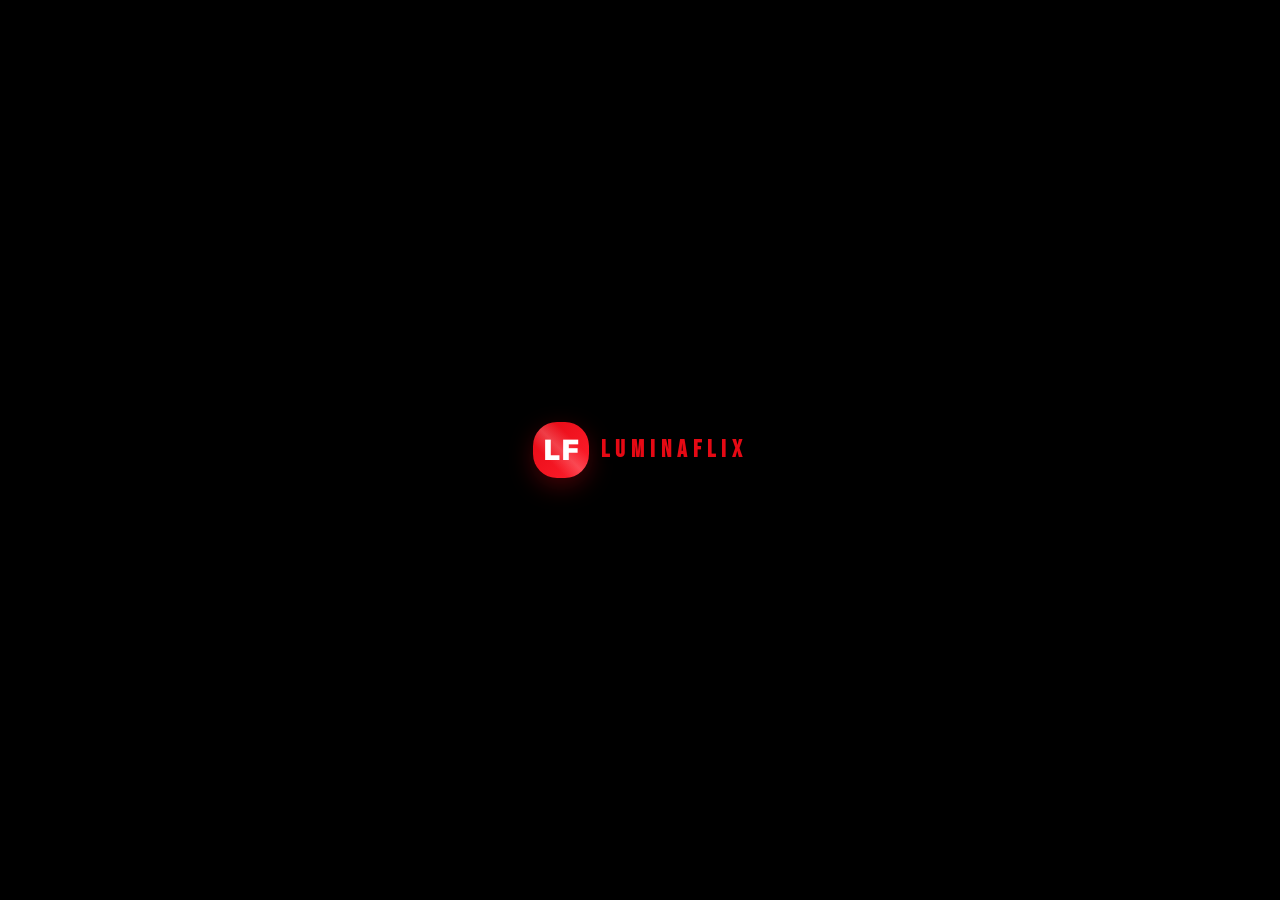
<file: index.html>
<!DOCTYPE html>
<html lang="pt-BR">

<head>
    <meta charset="UTF-8" />
    <meta name="viewport" content="width=device-width, initial-scale=1.0" />
    <meta name="description"
        content="LuminaFlix – Uma plataforma de streaming premium com layout cinematográfico, rankings, favoritos, perfis e planos de membros exclusivos." />
    <meta name="theme-color" content="#0a0a0a" />
    <meta name="color-scheme" content="dark" />

    <!-- Open Graph Tags -->
    <meta property="og:type" content="website" />
    <meta property="og:title" content="LuminaFlix – Streaming Experience Premium" />
    <meta property="og:description"
        content="Plataforma de streaming com layout cinematográfico, rankings, favoritos e membros club." />
    <meta property="og:locale" content="pt_BR" />

    <!-- Twitter Card Tags -->
    <meta name="twitter:card" content="summary_large_image" />
    <meta name="twitter:title" content="LuminaFlix – Streaming Experience" />
    <meta name="twitter:description" content="Experiência de streaming premium com interface cinematográfica." />

    <title>LuminaFlix – Streaming Experience Premium</title>
    <link rel="canonical" href="https://luminaflix.com" />
    <link rel="icon" type="image/svg+xml"
        href="data:image/svg+xml,<svg xmlns='http://www.w3.org/2000/svg' viewBox='0 0 24 24'><rect fill='%23e50914' width='24' height='24' rx='4'/><text x='50%' y='50%' text-anchor='middle' dy='.3em' fill='white' font-size='14' font-weight='bold'>LF</text></svg>" />

    <link rel="preconnect" href="https://fonts.googleapis.com" />
    <link rel="preconnect" href="https://fonts.gstatic.com" crossorigin />
    <link href="https://fonts.googleapis.com/css2?family=Inter:wght@400;600;700;900&family=Bebas+Neue&display=swap"
        rel="stylesheet" />

    <link rel="stylesheet" href="./css/reset.css" />
    <link rel="stylesheet" href="./css/variables.css" />
    <link rel="stylesheet" href="./css/splash.css" />
    <link rel="stylesheet" href="./css/header.css" />
    <link rel="stylesheet" href="./css/hero.css" />
    <link rel="stylesheet" href="./css/cards.css" />
    <link rel="stylesheet" href="./css/sections.css" />
    <link rel="stylesheet" href="./css/styles.css" />
    <link rel="stylesheet" href="./css/responsive.css" />
</head>

<body>

    <!-- Skip to main content link (accessibility) -->
    <a href="#main-sections" class="skip-to-main">Pular para conteúdo principal</a>

    <!-- ============================================================
       SPLASH SCREEN
  ============================================================ -->
    <div id="splash-screen" role="status" aria-label="Carregando LuminaFlix">
        <div class="splash__radial"></div>
        <div class="splash__content">
            <p class="splash__tagline">Front-End Immersion Experience</p>
            <h1 class="splash__brand">
                <span id="splash-brand-text"></span><span class="splash__cursor" id="splash-cursor">|</span>
            </h1>
            <p class="splash__subtitle">Carregando universo de entretenimento...</p>
        </div>
    </div>

    <!-- ============================================================
       MAIN APP
  ============================================================ -->
    <div id="app">

        <!-- HEADER -->
        <header class="site-header" role="banner">
            <div class="site-header__inner">

                <a href="#home" class="site-logo" aria-label="LuminaFlix – Início">
                    <div class="site-logo__mark" aria-hidden="true">LF</div>
                    <div class="site-logo__text">
                        <p class="site-logo__title">LUMINAFLIX</p>
                        <p class="site-logo__sub">Streaming Experience</p>
                    </div>
                </a>

                <nav class="site-nav" aria-label="Navegação principal">
                    <a href="#home">Início</a>
                    <a href="#users">Usuários</a>
                    <a href="#categories">Categorias</a>
                    <a href="#favorites">Favoritos</a>
                    <a href="#ranking">Top 10</a>
                    <a href="progress.html">Continuar</a>

                    <a href="#members" class="nav-link-members">
                        <span>Club</span>
                        <svg xmlns="http://www.w3.org/2000/svg" viewBox="0 0 24 24" fill="none" stroke="currentColor"
                            stroke-width="2" stroke-linecap="round" stroke-linejoin="round" width="16" height="16"
                            aria-hidden="true">
                            <path d="M21 15a2 2 0 0 1-2 2H7l-4 4V5a2 2 0 0 1 2-2h14a2 2 0 0 1 2 2z" />
                        </svg>
                    </a>
                </nav>

                <div class="site-header__actions">
                    <div class="search-wrapper" role="search">
                        <svg class="search-icon" xmlns="http://www.w3.org/2000/svg" viewBox="0 0 24 24" fill="none"
                            stroke="currentColor" stroke-width="2" stroke-linecap="round" stroke-linejoin="round"
                            aria-hidden="true">
                            <circle cx="11" cy="11" r="8" />
                            <line x1="21" y1="21" x2="16.65" y2="16.65" />
                        </svg>

                        <input id="search-input" class="search-input" type="search"
                            placeholder="Buscar filmes, séries ou gêneros" aria-label="Buscar conteúdo"
                            autocomplete="off" />
                    </div>

                    <button class="icon-btn" aria-label="Notificações" title="Notificações">
                        <svg xmlns="http://www.w3.org/2000/svg" viewBox="0 0 24 24" fill="none" stroke="currentColor"
                            stroke-width="2" stroke-linecap="round" stroke-linejoin="round" aria-hidden="true">
                            <path d="M18 8A6 6 0 006 8c0 7-3 9-3 9h18s-3-2-3-9" />
                            <path d="M13.73 21a2 2 0 01-3.46 0" />
                        </svg>
                    </button>

                    <button class="icon-btn" id="profile-btn" aria-label="Perfil do usuário" title="Seu perfil">
                        <svg xmlns="http://www.w3.org/2000/svg" viewBox="0 0 24 24" fill="none" stroke="currentColor"
                            stroke-width="2" stroke-linecap="round" stroke-linejoin="round" aria-hidden="true">
                            <path d="M20 21v-2a4 4 0 00-4-4H8a4 4 0 00-4 4v2" />
                            <circle cx="12" cy="7" r="4" />
                        </svg>
                    </button>

                    <button class="icon-btn" id="settings-toggle" aria-label="Abrir configurações"
                        title="Configurações">
                        <svg xmlns="http://www.w3.org/2000/svg" viewBox="0 0 24 24" fill="none" stroke="currentColor"
                            stroke-width="2" stroke-linecap="round" stroke-linejoin="round" aria-hidden="true">
                            <circle cx="12" cy="12" r="3"></circle>
                            <path d="M12 2v2"></path>
                            <path d="M12 20v2"></path>
                            <path d="M4.93 4.93l1.41 1.41"></path>
                            <path d="M17.66 17.66l1.41 1.41"></path>
                            <path d="M2 12h2"></path>
                            <path d="M20 12h2"></path>
                            <path d="M4.93 19.07l1.41-1.41"></path>
                            <path d="M17.66 6.34l1.41-1.41"></path>
                        </svg>
                    </button>

                    <button class="icon-btn" id="logout-btn" onclick="logout()" aria-label="Sair" title="Sair da conta">
                        <svg xmlns="http://www.w3.org/2000/svg" viewBox="0 0 24 24" fill="none" stroke="currentColor"
                            stroke-width="2" stroke-linecap="round" stroke-linejoin="round" aria-hidden="true">
                            <path d="M9 21H5a2 2 0 01-2-2V5a2 2 0 012-2h4" />
                            <polyline points="16,17 21,12 16,7" />
                            <line x1="21" y1="12" x2="9" y2="12" />
                        </svg>
                    </button>

                    <button class="hamburger-btn" id="hamburger-btn" aria-label="Abrir menu" aria-expanded="false"
                        aria-controls="mobile-menu">
                        <span></span><span></span><span></span>
                    </button>
                </div>

            </div>
        </header>

        <!-- MOBILE MENU -->
        <nav class="mobile-menu" id="mobile-menu" aria-label="Menu mobile">
            <a href="#home">Início</a>
            <a href="#users">Usuários</a>
            <a href="#categories">Categorias</a>
            <a href="#favorites">Favoritos</a>
            <a href="#ranking">Top 10</a>
            <a href="#members" class="mobile-menu-members">
                <span>Club</span>
                <svg xmlns="http://www.w3.org/2000/svg" viewBox="0 0 24 24" fill="none" stroke="currentColor"
                    stroke-width="2" stroke-linecap="round" stroke-linejoin="round" width="16" height="16"
                    aria-hidden="true">
                    <path d="M21 15a2 2 0 0 1-2 2H7l-4 4V5a2 2 0 0 1 2-2h14a2 2 0 0 1 2 2z" />
                </svg>
            </a>
            <div class="mobile-search" role="search">
                <svg class="search-icon" xmlns="http://www.w3.org/2000/svg" viewBox="0 0 24 24" fill="none"
                    stroke="currentColor" stroke-width="2" stroke-linecap="round" stroke-linejoin="round"
                    aria-hidden="true">
                    <circle cx="11" cy="11" r="8" />
                    <line x1="21" y1="21" x2="16.65" y2="16.65" />
                </svg>
                <input id="mobile-search-input" class="mobile-search-input" type="search" placeholder="Buscar..."
                    aria-label="Buscar conteúdo" autocomplete="off" />
            </div>
        </nav>
        <aside id="settings-panel" class="settings-panel" aria-label="Configurações de exibição" aria-hidden="true">
            <div class="settings-panel__header">
                <h3 class="settings-panel__title">Modo de exibição</h3>
                <button id="settings-close" class="settings-panel__close" aria-label="Fechar configurações">✕</button>
            </div>

            <div class="settings-panel__content">
                <button class="settings-option" data-view="default">Padrão</button>
                <button class="settings-option" data-view="compact">Compacto</button>
                <button class="settings-option" data-view="cinematic">Cinematic</button>
            </div>
        </aside>

        <!-- HERO BANNER -->
        <section id="home" class="hero" aria-label="Destaque principal">
            <div class="hero__backdrop">
                <img src="https://images.unsplash.com/photo-1489599849927-2ee91cede3ba?auto=format&fit=crop&w=1600&q=80"
                    alt="Cyber Heist Reloaded backdrop" loading="eager" />
                <div class="hero__gradient"></div>
            </div>
            <div class="hero__content">
                <span class="hero__badge">Original LuminaFlix</span>
                <h1 class="hero__title">Cyber Heist: Reloaded</h1>
                <p class="hero__subtitle">Uma experiência cinematográfica para exibir domínio de layout, motion e
                    componentização.</p>
                <p class="hero__description">Um front-end de streaming com clima premium, vitrine dinâmica, rankings,
                    favoritos, perfis e seções temáticas para transformar um exercício em peça de portfólio.</p>
                <div class="hero__actions">
                    <button class="btn btn--primary">
                        <svg xmlns="http://www.w3.org/2000/svg" viewBox="0 0 24 24" fill="currentColor"
                            aria-hidden="true">
                            <polygon points="5 3 19 12 5 21 5 3" />
                        </svg>
                        Assistir agora
                    </button>
                    <button class="btn btn--ghost">
                        <svg xmlns="http://www.w3.org/2000/svg" viewBox="0 0 24 24" fill="none" stroke="currentColor"
                            stroke-width="2" stroke-linecap="round" stroke-linejoin="round" aria-hidden="true">
                            <circle cx="12" cy="12" r="10" />
                            <line x1="12" y1="8" x2="12" y2="12" />
                            <line x1="12" y1="16" x2="12.01" y2="16" />
                        </svg>
                        Mais informações
                    </button>
                </div>
            </div>
        </section>

        <!-- SEARCH RESULTS (shown only while searching) -->
        <div id="search-results-section" class="search-results-section main-content" aria-live="polite">
            <div class="section-row__header">
                <div class="section-row__title-group">
                    <div class="section-row__icon">
                        <svg xmlns="http://www.w3.org/2000/svg" viewBox="0 0 24 24" fill="none" stroke="currentColor"
                            stroke-width="2" stroke-linecap="round" stroke-linejoin="round">
                            <circle cx="11" cy="11" r="8" />
                            <line x1="21" y1="21" x2="16.65" y2="16.65" />
                        </svg>
                    </div>
                    <h2 class="section-row__title">Resultados da busca</h2>
                </div>
            </div>
            <div id="search-results-grid" class="search-results-grid"></div>
            <p id="no-results" class="no-results" style="display:none;">Nenhum resultado encontrado. Tente outro título
                ou gênero.</p>
        </div>

        <!-- MAIN SECTIONS -->
        <main id="main-sections" class="main-content">

            <!-- PROFILES -->
            <section id="users" class="section-row" aria-labelledby="users-title">
                <div class="section-row__header">
                    <div class="section-row__title-group">
                        <div class="section-row__icon">
                            <svg xmlns="http://www.w3.org/2000/svg" viewBox="0 0 24 24" fill="none"
                                stroke="currentColor" stroke-width="2" stroke-linecap="round" stroke-linejoin="round">
                                <path d="M17 21v-2a4 4 0 00-4-4H5a4 4 0 00-4 4v2" />
                                <circle cx="9" cy="7" r="4" />
                                <path d="M23 21v-2a4 4 0 00-3-3.87" />
                                <path d="M16 3.13a4 4 0 010 7.75" />
                            </svg>
                        </div>
                        <h2 id="users-title" class="section-row__title">Perfis de usuário</h2>
                    </div>
                </div>
                <div id="profiles-row" class="profiles-row" role="list" aria-label="Perfis disponíveis"></div>
            </section>

            <!-- CONTENT GALLERIES -->
            <div id="galleries-container"></div>

            <!-- FAVORITES -->
            <section id="favorites" class="section-row" aria-labelledby="favorites-title">
                <div class="section-row__header">
                    <div class="section-row__title-group">
                        <div class="section-row__icon">
                            <svg xmlns="http://www.w3.org/2000/svg" viewBox="0 0 24 24" fill="none"
                                stroke="currentColor" stroke-width="2" stroke-linecap="round" stroke-linejoin="round">
                                <path
                                    d="M20.84 4.61a5.5 5.5 0 00-7.78 0L12 5.67l-1.06-1.06a5.5 5.5 0 00-7.78 7.78l1.06 1.06L12 21.23l7.78-7.78 1.06-1.06a5.5 5.5 0 000-7.78z" />
                            </svg>
                        </div>
                        <h2 id="favorites-title" class="section-row__title">Meus Favoritos</h2>
                    </div>
                </div>
                <div id="favorites-gallery" class="section-row__gallery" role="list" aria-label="Seus favoritos salvos">
                </div>
            </section>

            <!-- MEMBERS CLUB -->
            <section id="members" class="members-club" aria-labelledby="members-title">
                <div class="members-club__header">
                    <span class="members-club__badge">Exclusivo</span>
                    <h2 id="members-title" class="members-club__title">LuminaFlix Club</h2>
                    <p class="members-club__subtitle">Desbloqueie benefícios exclusivos e acesso premium a todo nosso
                        catálogo com planos personalizados para você.</p>
                </div>

                <div class="members-club__grid">
                    <!-- Basic Plan -->
                    <div class="member-card" role="listitem">
                        <div class="member-card__header">
                            <div class="member-card__icon">🎬</div>
                            <h3 class="member-card__name">Basic</h3>
                            <div class="member-card__price">
                                R$ 19<span class="member-card__price-period">/mês</span>
                            </div>
                        </div>
                        <ul class="member-card__features">
                            <li class="member-card__feature">Qualidade HD</li>
                            <li class="member-card__feature">1 dispositivo simultâneo</li>
                            <li class="member-card__feature">Sem anúncios</li>
                            <li class="member-card__feature">Biblioteca completa</li>
                        </ul>
                        <button class="member-card__cta">Começar agora</button>
                    </div>

                    <!-- Pro Plan (Featured) -->
                    <div class="member-card is-featured" role="listitem">
                        <div class="member-card__header">
                            <div class="member-card__icon">⭐</div>
                            <h3 class="member-card__name">Pro</h3>
                            <div class="member-card__price">
                                R$ 39<span class="member-card__price-period">/mês</span>
                            </div>
                        </div>
                        <ul class="member-card__features">
                            <li class="member-card__feature">Qualidade 4K + HDR</li>
                            <li class="member-card__feature">4 dispositivos simultâneos</li>
                            <li class="member-card__feature">Sem anúncios</li>
                            <li class="member-card__feature">Conteúdo exclusivo</li>
                            <li class="member-card__feature">Downloads offline</li>
                        </ul>
                        <button class="member-card__cta">Escolher plano</button>
                    </div>

                    <!-- Premium Plan -->
                    <div class="member-card" role="listitem">
                        <div class="member-card__header">
                            <div class="member-card__icon">👑</div>
                            <h3 class="member-card__name">Premium</h3>
                            <div class="member-card__price">
                                R$ 59<span class="member-card__price-period">/mês</span>
                            </div>
                        </div>
                        <ul class="member-card__features">
                            <li class="member-card__feature">Qualidade 8K suprema</li>
                            <li class="member-card__feature">Ilimitado de dispositivos</li>
                            <li class="member-card__feature">Sem anúncios</li>
                            <li class="member-card__feature">Conteúdo VIP + premiere</li>
                            <li class="member-card__feature">Downloads e offline ilimitado</li>
                            <li class="member-card__feature">Suporte 24/7 prioritário</li>
                        </ul>
                        <button class="member-card__cta">Ativar agora</button>
                    </div>
                </div>

                <div class="members-club__footer">
                    <svg xmlns="http://www.w3.org/2000/svg" viewBox="0 0 24 24" fill="currentColor"
                        style="display: inline-block; width: 16px; height: 16px; margin-right: 0.5rem; color: var(--color-red);">
                        <path
                            d="M12 2C6.48 2 2 6.48 2 12s4.48 10 10 10 10-4.48 10-10S17.52 2 12 2m-2 15l-5-5 1.41-1.41L10 14.17l7.59-7.59L19 8l-9 9z" />
                    </svg>
                    Todos os planos incluem <strong>garantia de satisfação de 30 dias</strong>
                </div>
            </section>

            <!-- TOP 10 -->
            <section id="ranking" class="top10-section" aria-labelledby="top10-title">
                <div class="section-row__header">
                    <div class="section-row__title-group">
                        <div class="section-row__icon">
                            <svg xmlns="http://www.w3.org/2000/svg" viewBox="0 0 24 24" fill="none"
                                stroke="currentColor" stroke-width="2" stroke-linecap="round" stroke-linejoin="round">
                                <polyline points="23 6 13.5 15.5 8.5 10.5 1 18" />
                                <polyline points="17 6 23 6 23 12" />
                            </svg>
                        </div>
                        <h2 id="top10-title" class="section-row__title">Top 10 da semana</h2>
                    </div>
                </div>
                <div id="top10-list" class="top10-list" role="list" aria-label="Top 10 títulos da semana"></div>
            </section>

            <!-- TOP 3 HIGHLIGHT -->
            <section class="top3-section" aria-labelledby="top3-title">
                <div class="section-row__header">
                    <div class="section-row__title-group">
                        <div class="section-row__icon">
                            <svg xmlns="http://www.w3.org/2000/svg" viewBox="0 0 24 24" fill="none"
                                stroke="currentColor" stroke-width="2" stroke-linecap="round" stroke-linejoin="round">
                                <path d="M2 4l3 12h14l3-12-6 7-4-7-4 7-6-7zM5 20h14" />
                            </svg>
                        </div>
                        <h2 id="top3-title" class="section-row__title">Top of the Top 3</h2>
                    </div>
                </div>
                <div id="top3-grid" class="top3-grid" role="list" aria-label="Os 3 títulos mais destacados"></div>
            </section>

        </main>

    </div><!-- #app -->

    <!-- BACK TO TOP BUTTON -->
    <button id="back-to-top" class="back-to-top" aria-label="Voltar ao topo" title="Voltar ao topo da página">
        <svg xmlns="http://www.w3.org/2000/svg" viewBox="0 0 24 24" fill="none" stroke="currentColor" stroke-width="2"
            stroke-linecap="round" stroke-linejoin="round" aria-hidden="true">
            <polyline points="18 15 12 9 6 15"></polyline>
        </svg>
    </button>

    <!-- FOOTER -->
    <footer class="site-footer" role="contentinfo">
        <div class="footer-content">
            <div class="footer-column">
                <h3 class="footer-title">LuminaFlix</h3>
                <p class="footer-description">Plataforma de streaming premium com experiência cinematográfica.</p>
                <div class="footer-social" aria-label="Redes sociais">
                    <a href="#" aria-label="LuminaFlix no Facebook" title="Facebook">f</a>
                    <a href="#" aria-label="LuminaFlix no Twitter" title="Twitter">𝕏</a>
                    <a href="#" aria-label="LuminaFlix no Instagram" title="Instagram">📸</a>
                </div>
            </div>

            <div class="footer-column">
                <h4 class="footer-heading">Navegação</h4>
                <ul class="footer-links">
                    <li><a href="#home">Início</a></li>
                    <li><a href="#users">Usuários</a></li>
                    <li><a href="#categories">Categorias</a></li>
                    <li><a href="#favorites">Favoritos</a></li>
                    <li><a href="#ranking">Top 10</a></li>
                </ul>
            </div>

            <div class="footer-column">
                <h4 class="footer-heading">Club</h4>
                <ul class="footer-links">
                    <li><a href="#members">Planos de Membros</a></li>
                    <li><a href="#">Como Funciona</a></li>
                    <li><a href="#">Suporte</a></li>
                    <li><a href="#">FAQ</a></li>
                </ul>
            </div>

            <div class="footer-column">
                <h4 class="footer-heading">Legal</h4>
                <ul class="footer-links">
                    <li><a href="#">Privacidade</a></li>
                    <li><a href="#">Termos de Serviço</a></li>
                    <li><a href="#">Cookies</a></li>
                    <li><a href="#">Contato</a></li>
                </ul>
            </div>
        </div>

        <div class="footer-bottom">
            <p>&copy; 2026 LuminaFlix. Todos os direitos reservados.</p>
            <p>Desenvolvido com <span role="img" aria-label="coração">❤️</span> para uma experiência premium</p>
        </div>
    </footer>

    <!-- JS: load order matters — data first, then modules -->
    <script defer src="./js/data.js"></script>
    <script defer src="./js/users.js"></script>
    <script defer src="./js/gallery.js"></script>
    <script defer src="./js/watching-now.js"></script>
    <script defer src="./js/profile-selector.js"></script>
    <script defer src="./js/favorites.js"></script>
    <script defer src="./js/ranking.js"></script>
    <script defer src="./js/search.js"></script>
    <script defer src="./js/splash.js"></script>
    <script defer src="./js/members-club.js"></script>
    <script defer src="./js/settings.js"></script>
    <script defer src="./js/main.js"></script>

</body>

</html>
</file>
<file: css/variables.css>
:root {
    /* Colors - Primary */
    --color-bg: #050505;
    --color-bg-card: rgba(9, 9, 9, 0.85);
    --color-bg-elevated: #111111;
    --color-bg-secondary: #0f0f12;
    --color-surface: #141418;
    --color-border: rgba(255, 255, 255, 0.06);
    --color-border-soft: rgba(255, 255, 255, 0.08);
    --color-border-strong: rgba(255, 255, 255, 0.14);

    /* Colors - Text */
    --color-white: #ffffff;
    --color-text-primary: #ffffff;
    --color-text-secondary: #c8c8c8;
    --color-text-muted: #8f8f98;
    --color-zinc-100: #f4f4f5;
    --color-zinc-300: #d4d4d8;
    --color-zinc-400: #a1a1aa;
    --color-zinc-500: #71717a;
    --color-zinc-800: #27272a;
    --color-zinc-900: #18181b;
    --color-zinc-950: #09090b;

    /* Colors - Accent */
    --color-red: #e50914;
    --color-red-dim: rgba(229, 9, 20, 0.15);
    --color-red-hover: #ff1f2d;

    /* Typography */
    --font-family: 'Inter', -apple-system, BlinkMacSystemFont, 'Segoe UI', sans-serif;
    --font-family-logo: 'Bebas Neue', 'Inter', -apple-system, BlinkMacSystemFont, 'Segoe UI', sans-serif;
    --font-weight-bold: 700;
    --font-weight-black: 900;

    /* Spacing - Radius */
    --radius-sm: 0.5rem;
    --radius-md: 1rem;
    --radius-lg: 1.5rem;
    --radius-xl: 2rem;
    --radius-full: 9999px;

    /* Shadows */
    --shadow-card: 0 8px 32px rgba(0, 0, 0, 0.6);
    --shadow-hover: 0 16px 48px rgba(0, 0, 0, 0.8);
    --shadow-soft: 0 12px 30px rgba(0, 0, 0, 0.28);
    --shadow-strong: 0 24px 60px rgba(0, 0, 0, 0.45);

    /* Transitions */
    --transition-fast: 150ms ease;
    --transition-base: 250ms ease;
    --transition-medium: 250ms ease;
    --transition-slow: 400ms ease;

    /* Layout */
    --header-height: 72px;
    --max-width: 1280px;
    --container-width: 1280px;
    --section-gap: 3rem;

    /* Aliases for backward compatibility */
    --bg-primary: #050505;
    --bg-secondary: #0f0f12;
    --bg-card: #141418;
    --bg-card-soft: rgba(255, 255, 255, 0.04);
    --text-primary: #ffffff;
    --text-secondary: #c8c8c8;
    --text-muted: #8f8f98;
    --accent-primary: #e50914;
    --accent-hover: #ff1f2d;
    --accent-soft: rgba(229, 9, 20, 0.15);
    --border-soft: rgba(255, 255, 255, 0.08);
    --border-strong: rgba(255, 255, 255, 0.14);
}
</file>
<file: css/splash.css>
#splash-screen {
    position: fixed;
    inset: 0;
    z-index: 9999;
    display: flex;
    align-items: center;
    justify-content: center;
    background: #000;
    transition: opacity 0.8s ease, visibility 0.8s ease;
}

#splash-screen.fade-out {
    opacity: 0;
    visibility: hidden;
    pointer-events: none;
}

.splash__radial {
    position: absolute;
    inset: 0;
    background: radial-gradient(circle at center, rgba(229, 9, 20, 0.15), transparent 45%);
    pointer-events: none;
}

.splash__content {
    position: relative;
    text-align: center;
    animation: splashScale 0.8s ease forwards;
}

@keyframes splashScale {
    from {
        transform: scale(0.95);
        opacity: 0.7;
    }

    to {
        transform: scale(1);
        opacity: 1;
    }
}

.splash__tagline {
    margin-bottom: 1rem;
    font-size: 0.75rem;
    font-weight: 600;
    letter-spacing: 0.5em;
    text-transform: uppercase;
    color: var(--color-zinc-400);
}

/* LOGIN PAGE SPLASH */
.splash-screen {
    position: fixed;
    inset: 0;
    z-index: 9999;
    display: flex;
    align-items: center;
    justify-content: center;
    background: #000;
    transition: opacity 0.8s ease, visibility 0.8s ease;
}

.splash-screen.fade-out {
    opacity: 0;
    visibility: hidden;
    pointer-events: none;
}

.splash-content {
    position: relative;
    text-align: center;
    animation: splashFadeIn 1s ease forwards;
}

@keyframes splashFadeIn {
    from {
        opacity: 0;
        transform: scale(0.9);
    }

    to {
        opacity: 1;
        transform: scale(1);
    }
}

.splash-content .logo {
    display: flex;
    align-items: center;
    gap: 0.75rem;
    justify-content: center;
}

.splash__brand {
    font-size: clamp(3rem, 8vw, 5rem);
    font-weight: var(--font-weight-black);
    letter-spacing: 0.25em;
    color: var(--color-red);
    line-height: 1;
    min-height: 1.2em;
}

.splash__cursor {
    display: inline-block;
    color: var(--color-white);
    animation: blink 0.8s step-end infinite;
}

@keyframes blink {

    0%,
    100% {
        opacity: 1;
    }

    50% {
        opacity: 0;
    }
}

.splash__subtitle {
    margin-top: 1rem;
    color: var(--color-zinc-300);
    font-size: 0.9rem;
    letter-spacing: 0.05em;
}
</file>
<file: css/header.css>
.site-header {
    position: sticky;
    top: 0;
    z-index: 40;
    height: var(--header-height);
    border-bottom: 1px solid var(--color-border);
    background: rgba(0, 0, 0, 0.72);
    backdrop-filter: blur(20px);
    -webkit-backdrop-filter: blur(20px);
}

.site-header__inner {
    display: flex;
    align-items: center;
    gap: 1rem;
    max-width: var(--max-width);
    height: 100%;
    margin: 0 auto;
    padding: 0 2rem;
}

.site-logo {
    flex-shrink: 0;
}

.site-logo__title {
    font-size: 1.5rem;
    font-weight: var(--font-weight-black);
    letter-spacing: 0.25em;
    color: var(--color-red);
    line-height: 1;
}

.site-logo__sub {
    font-size: 0.6rem;
    text-transform: uppercase;
    letter-spacing: 0.35em;
    color: var(--color-zinc-500);
}

.site-nav {
    display: flex;
    gap: 1.5rem;
    margin-left: 2rem;
}

.site-nav a {
    font-size: 0.875rem;
    color: var(--color-zinc-300);
    transition: color var(--transition-fast);
}

.site-nav a:hover {
    color: var(--color-white);
}

.site-header__actions {
    display: flex;
    align-items: center;
    gap: 0.75rem;
    margin-left: auto;
}

.search-wrapper {
    position: relative;
}

.search-wrapper .search-icon {
    position: absolute;
    left: 0.875rem;
    top: 50%;
    transform: translateY(-50%);
    width: 16px;
    height: 16px;
    color: var(--color-zinc-400);
    pointer-events: none;
}

.search-input {
    width: 320px;
    padding: 0.5rem 0.875rem 0.5rem 2.5rem;
    border-radius: var(--radius-xl);
    border: 1px solid var(--color-zinc-800);
    background: rgba(9, 9, 11, 0.8);
    color: var(--color-white);
    font-size: 0.875rem;
    transition: border-color var(--transition-fast), box-shadow var(--transition-fast);
}

.search-input::placeholder {
    color: var(--color-zinc-500);
}

.search-input:focus {
    border-color: var(--color-zinc-500);
    box-shadow: 0 0 0 3px rgba(229, 9, 20, 0.12);
}

.icon-btn {
    display: flex;
    align-items: center;
    justify-content: center;
    width: 40px;
    height: 40px;
    border-radius: var(--radius-lg);
    color: var(--color-zinc-300);
    transition: background var(--transition-fast), color var(--transition-fast);
}

.icon-btn:hover {
    background: rgba(255, 255, 255, 0.06);
    color: var(--color-white);
}

.icon-btn svg {
    width: 20px;
    height: 20px;
}

.hamburger-btn {
    display: none;
    flex-direction: column;
    gap: 5px;
    width: 40px;
    height: 40px;
    align-items: center;
    justify-content: center;
    border-radius: var(--radius-md);
    color: var(--color-zinc-300);
}

.hamburger-btn span {
    display: block;
    width: 22px;
    height: 2px;
    background: currentColor;
    border-radius: 2px;
    transition: transform var(--transition-base), opacity var(--transition-base);
}

.mobile-menu {
    display: none;
    position: fixed;
    top: var(--header-height);
    left: 0;
    right: 0;
    z-index: 35;
    background: rgba(0, 0, 0, 0.95);
    backdrop-filter: blur(20px);
    padding: 1.5rem 2rem;
    border-bottom: 1px solid var(--color-border);
    flex-direction: column;
    gap: 1rem;
}

.mobile-menu.open {
    display: flex;
}

.mobile-menu a {
    font-size: 1rem;
    color: var(--color-zinc-300);
    padding: 0.5rem 0;
    border-bottom: 1px solid var(--color-border);
    transition: color var(--transition-fast);
}

.mobile-menu a:hover {
    color: var(--color-white);
}

.mobile-search {
    position: relative;
    margin-top: 0.5rem;
}

.mobile-search .search-icon {
    position: absolute;
    left: 0.875rem;
    top: 50%;
    transform: translateY(-50%);
    width: 16px;
    height: 16px;
    color: var(--color-zinc-400);
    pointer-events: none;
}

.mobile-search-input {
    width: 100%;
    padding: 0.6rem 0.875rem 0.6rem 2.5rem;
    border-radius: var(--radius-xl);
    border: 1px solid var(--color-zinc-800);
    background: rgba(9, 9, 11, 0.8);
    color: var(--color-white);
    font-size: 0.875rem;
}

.mobile-search-input::placeholder {
    color: var(--color-zinc-500);
}

/* SETTINGS BUTTON */
#settings-toggle {
    position: relative;
}

/* SETTINGS PANEL */
.settings-panel {
    position: fixed;
    top: 88px;
    right: 24px;
    width: 280px;
    padding: 20px;
    border-radius: 20px;
    background: rgba(12, 12, 16, 0.96);
    border: 1px solid rgba(255, 255, 255, 0.08);
    box-shadow: 0 20px 60px rgba(0, 0, 0, 0.35);
    backdrop-filter: blur(18px);
    z-index: 1200;
    display: none;
}

.settings-panel.active {
    display: block;
    animation: settingsFadeIn 0.22s ease;
}

.settings-panel__header {
    display: flex;
    align-items: center;
    justify-content: space-between;
    gap: 12px;
    margin-bottom: 18px;
}

.settings-panel__title {
    font-size: 1rem;
    font-weight: 700;
    color: var(--color-white);
    margin: 0;
}

.settings-panel__close {
    width: 34px;
    height: 34px;
    border-radius: 50%;
    background: rgba(255, 255, 255, 0.06);
    color: var(--color-white);
    border: 1px solid rgba(255, 255, 255, 0.08);
    cursor: pointer;
    transition: background var(--transition-fast), transform var(--transition-fast);
}

.settings-panel__close:hover {
    background: rgba(255, 255, 255, 0.12);
    transform: scale(1.04);
}

.settings-panel__content {
    display: grid;
    gap: 12px;
}

.settings-option {
    width: 100%;
    padding: 12px 14px;
    border-radius: 14px;
    background: rgba(255, 255, 255, 0.05);
    color: var(--color-white);
    border: 1px solid rgba(255, 255, 255, 0.06);
    text-align: left;
    font-size: 0.92rem;
    font-weight: 600;
    cursor: pointer;
    transition: background var(--transition-fast), transform var(--transition-fast), border var(--transition-fast);
}

.settings-option:hover {
    background: rgba(255, 255, 255, 0.10);
    border-color: rgba(255, 255, 255, 0.14);
    transform: translateY(-1px);
}

.settings-option.active {
    background: rgba(229, 9, 20, 0.16);
    border-color: rgba(229, 9, 20, 0.35);
    color: var(--color-white);
}

@keyframes settingsFadeIn {
    from {
        opacity: 0;
        transform: translateY(-8px) scale(0.98);
    }

    to {
        opacity: 1;
        transform: translateY(0) scale(1);
    }
}
</file>
<file: css/hero.css>
.hero {
    position: relative;
    min-height: 85vh;
    display: flex;
    align-items: flex-end;
    overflow: hidden;
}

.hero__backdrop {
    position: absolute;
    inset: 0;
    z-index: 0;
}

.hero__backdrop img {
    width: 100%;
    height: 100%;
    object-fit: cover;
    object-position: center top;
    opacity: 0.95;
}

.hero__gradient {
    position: absolute;
    inset: 0;
    background:
        linear-gradient(to right,
            rgba(0, 0, 0, 0.30) 0%,
            rgba(0, 0, 0, 0.10) 38%,
            rgba(0, 0, 0, 0.02) 65%,
            transparent 100%),
        linear-gradient(to top,
            rgba(10, 10, 10, 0.30) 0%,
            rgba(10, 10, 10, 0.08) 28%,
            transparent 100%);
}

.hero__content {
    position: relative;
    z-index: 1;
    max-width: var(--max-width);
    width: 100%;
    margin: 0 auto;
    padding: 4rem 2rem;
}

.hero__badge {
    display: inline-block;
    margin-bottom: 1rem;
    padding: 0.3rem 1rem;
    border-radius: var(--radius-full);
    background: var(--color-red);
    font-size: 0.7rem;
    font-weight: 700;
    letter-spacing: 0.12em;
    text-transform: uppercase;
    color: var(--color-white);
}

.hero__title {
    font-size: clamp(2.5rem, 6vw, 4.5rem);
    font-weight: var(--font-weight-black);
    line-height: 1.05;
    color: var(--color-white);
    margin-bottom: 1rem;
    max-width: 640px;
}

.hero__subtitle {
    font-size: 1.05rem;
    color: var(--color-zinc-300);
    max-width: 520px;
    margin-bottom: 0.75rem;
    font-style: italic;
}

.hero__description {
    font-size: 0.9rem;
    color: var(--color-zinc-400);
    max-width: 480px;
    margin-bottom: 2rem;
    line-height: 1.7;
}

.hero__actions {
    display: flex;
    gap: 1rem;
    flex-wrap: wrap;
}

.btn {
    display: inline-flex;
    align-items: center;
    gap: 0.5rem;
    padding: 0.75rem 1.75rem;
    border-radius: var(--radius-xl);
    font-size: 0.9rem;
    font-weight: 700;
    letter-spacing: 0.02em;
    transition: transform var(--transition-fast), box-shadow var(--transition-fast), background var(--transition-fast);
    cursor: pointer;
}

.btn:active {
    transform: scale(0.97);
}

.btn--primary {
    background: var(--color-red);
    color: var(--color-white);
}

.btn--primary:hover {
    background: var(--color-red-hover);
    box-shadow: 0 4px 20px rgba(229, 9, 20, 0.45);
}

.btn--ghost {
    background: rgba(255, 255, 255, 0.1);
    color: var(--color-white);
    border: 1px solid rgba(255, 255, 255, 0.15);
    backdrop-filter: blur(8px);
}

.btn--ghost:hover {
    background: rgba(255, 255, 255, 0.18);
}

.btn svg {
    width: 18px;
    height: 18px;
    flex-shrink: 0;
}
</file>
<file: css/cards.css>
.movie-card {
    flex-shrink: 0;
    width: 220px;
    border-radius: var(--radius-xl);
    overflow: hidden;
    background: var(--color-bg-card);
    border: 1px solid var(--color-border);
    backdrop-filter: blur(8px);
    box-shadow: var(--shadow-card);
    transition: transform var(--transition-base), box-shadow var(--transition-base);
    opacity: 0;
    transform: translateY(20px);
    animation: cardReveal 0.5s ease forwards;
}

.movie-card:hover {
    transform: translateY(-8px) scale(1.02);
    box-shadow: var(--shadow-hover);
}

@keyframes cardReveal {
    to {
        opacity: 1;
        transform: translateY(0);
    }
}

.movie-card__thumb {
    position: relative;
    height: 280px;
    overflow: hidden;
}

.movie-card__thumb img {
    width: 100%;
    height: 100%;
    object-fit: cover;
    transition: transform var(--transition-slow);
}

.movie-card:hover .movie-card__thumb img {
    transform: scale(1.06);
}

.movie-card__thumb-overlay {
    position: absolute;
    inset: 0;
    background: linear-gradient(to top, #000 0%, rgba(0, 0, 0, 0.15) 45%, transparent 100%);
}

.movie-card__genre {
    position: absolute;
    top: 0.75rem;
    left: 0.75rem;
    padding: 0.25rem 0.75rem;
    border-radius: var(--radius-full);
    background: rgba(0, 0, 0, 0.7);
    backdrop-filter: blur(6px);
    font-size: 0.7rem;
    font-weight: 600;
    color: var(--color-white);
    letter-spacing: 0.04em;
}

.movie-card__rating {
    position: absolute;
    bottom: 0.75rem;
    left: 0.75rem;
    display: flex;
    align-items: center;
    gap: 0.3rem;
    padding: 0.25rem 0.65rem;
    border-radius: var(--radius-full);
    background: rgba(0, 0, 0, 0.7);
    backdrop-filter: blur(6px);
    font-size: 0.7rem;
    font-weight: 600;
    color: var(--color-white);
}

.movie-card__rating svg {
    width: 12px;
    height: 12px;
    fill: currentColor;
}

.movie-card__body {
    padding: 0.875rem 1rem;
}

.movie-card__title {
    font-size: 1rem;
    font-weight: var(--font-weight-bold);
    color: var(--color-white);
    white-space: nowrap;
    overflow: hidden;
    text-overflow: ellipsis;
    margin-bottom: 0.5rem;
}

.movie-card__footer {
    display: flex;
    align-items: center;
    font-size: 0.8rem;
    color: var(--color-zinc-400);
}

.movie-card__save {
    display: flex;
    align-items: center;
    gap: 0.3rem;
    background: none;
    border: none;
    color: var(--color-zinc-400);
    font-size: 0.8rem;
    cursor: pointer;
    padding: 0;
    transition: color var(--transition-fast);
}

.movie-card__save:hover,
.movie-card__save.saved {
    color: var(--color-red);
}

.movie-card__save svg {
    width: 15px;
    height: 15px;
    transition: fill var(--transition-fast);
}

.movie-card__save.saved svg {
    fill: var(--color-red);
}

.movie-card__more {
    display: flex;
    align-items: center;
    gap: 0.2rem;
    margin-left: auto;
    color: var(--color-red);
    font-size: 0.8rem;
    font-weight: 600;
    transition: gap var(--transition-fast);
}

.movie-card__more:hover {
    gap: 0.4rem;
}

.movie-card__more svg {
    width: 15px;
    height: 15px;
}

.profile-card {
    display: flex;
    flex-direction: column;
    align-items: center;
    gap: 0.75rem;
    padding: 1.75rem 1.25rem;
    border-radius: var(--radius-xl);
    background: var(--color-surface);
    border: 1px solid var(--color-border);
    cursor: pointer;
    transition: border-color var(--transition-base), transform var(--transition-base), box-shadow var(--transition-base);
    flex-shrink: 0;
    width: 160px;
    text-align: center;
}

.profile-card:hover {
    border-color: var(--color-red);
    transform: translateY(-4px);
    box-shadow: 0 8px 28px rgba(229, 9, 20, 0.18);
}

.profile-card.selected {
    border-color: var(--color-red);
    background: rgba(229, 9, 20, 0.1);
    box-shadow: 0 0 0 2px var(--color-red), 0 8px 28px rgba(229, 9, 20, 0.3);
    transform: translateY(-4px);
    position: relative;
}

.profile-card.selected::after {
    content: '✓';
    position: absolute;
    top: 8px;
    right: 8px;
    width: 24px;
    height: 24px;
    background: var(--color-red);
    color: var(--color-white);
    border-radius: 50%;
    display: flex;
    align-items: center;
    justify-content: center;
    font-weight: bold;
    font-size: 0.9rem;
}

.profile-card__avatar {
    width: 72px;
    height: 72px;
    border-radius: var(--radius-full);
    overflow: hidden;
    border: 2px solid var(--color-zinc-800);
    transition: border-color var(--transition-base);
}

.profile-card:hover .profile-card__avatar {
    border-color: var(--color-red);
}

.profile-card__avatar img {
    width: 100%;
    height: 100%;
    object-fit: cover;
}

.profile-card__name {
    font-size: 0.9rem;
    font-weight: var(--font-weight-bold);
    color: var(--color-white);
}

.profile-card__role {
    font-size: 0.72rem;
    color: var(--color-zinc-500);
}

.profile-card__highlight {
    font-size: 0.72rem;
    padding: 0.2rem 0.65rem;
    border-radius: var(--radius-full);
    background: var(--color-red-dim);
    color: var(--color-red);
    font-weight: 600;
}
</file>
<file: css/sections.css>
.main-content {
    max-width: var(--max-width);
    margin: 0 auto;
    padding: 0 2rem var(--section-gap);
    display: flex;
    flex-direction: column;
    gap: var(--section-gap);
}

.section-row {
    display: flex;
    flex-direction: column;
    gap: 1.25rem;
}

.section-row__header {
    display: flex;
    align-items: center;
    justify-content: space-between;
}

.section-row__title-group {
    display: flex;
    align-items: center;
    gap: 0.875rem;
}

.section-row__icon {
    display: flex;
    align-items: center;
    justify-content: center;
    width: 38px;
    height: 38px;
    border-radius: var(--radius-lg);
    background: var(--color-red-dim);
    color: var(--color-red);
}

.section-row__icon svg {
    width: 18px;
    height: 18px;
}

.section-row__title {
    font-size: 1.5rem;
    font-weight: var(--font-weight-bold);
    color: var(--color-white);
}

.section-row__explore {
    font-size: 0.8rem;
    font-weight: 600;
    color: var(--color-zinc-400);
    transition: color var(--transition-fast);
    background: none;
    border: none;
    cursor: pointer;
}

.section-row__explore:hover {
    color: var(--color-white);
}

.section-row__gallery {
    display: flex;
    gap: 1.25rem;
    overflow-x: auto;
    padding-bottom: 0.75rem;
    scrollbar-width: thin;
    scrollbar-color: var(--color-zinc-800) transparent;
}

.section-row__gallery::-webkit-scrollbar {
    height: 4px;
}

.section-row__gallery::-webkit-scrollbar-track {
    background: transparent;
}

.section-row__gallery::-webkit-scrollbar-thumb {
    background: var(--color-zinc-800);
    border-radius: 4px;
}

.profiles-row {
    display: flex;
    gap: 1.25rem;
    overflow-x: auto;
    padding-bottom: 0.5rem;
}

.top10-section {
    display: flex;
    flex-direction: column;
    gap: 1.25rem;
}

.top10-list {
    display: flex;
    flex-direction: column;
    gap: 0;
    border-radius: var(--radius-xl);
    overflow: hidden;
    border: 1px solid var(--color-border);
}

.top10-item {
    display: flex;
    align-items: center;
    gap: 1.5rem;
    padding: 1rem 1.5rem;
    background: var(--color-surface);
    border-bottom: 1px solid var(--color-border);
    transition: background var(--transition-fast);
}

.top10-item:last-child {
    border-bottom: none;
}

.top10-item:hover {
    background: var(--color-bg-elevated);
}

.top10-item__rank {
    font-size: 1.75rem;
    font-weight: var(--font-weight-black);
    color: var(--color-zinc-800);
    min-width: 2.5rem;
    line-height: 1;
    font-feature-settings: 'tnum';
}

.top10-item:nth-child(1) .top10-item__rank {
    color: var(--color-red);
}

.top10-item:nth-child(2) .top10-item__rank {
    color: var(--color-zinc-400);
}

.top10-item:nth-child(3) .top10-item__rank {
    color: #c87941;
}

.top10-item__title {
    flex: 1;
    font-size: 1rem;
    font-weight: 600;
    color: var(--color-zinc-100);
}

.top10-item__badge {
    font-size: 0.7rem;
    padding: 0.2rem 0.6rem;
    border-radius: var(--radius-full);
    background: var(--color-red-dim);
    color: var(--color-red);
    font-weight: 600;
}

.top3-section {
    display: flex;
    flex-direction: column;
    gap: 1.25rem;
}

.top3-grid {
    display: grid;
    grid-template-columns: repeat(3, 1fr);
    gap: 1.25rem;
}

.top3-card {
    position: relative;
    padding: 2rem 1.5rem;
    border-radius: var(--radius-xl);
    background: var(--color-surface);
    border: 1px solid var(--color-border);
    overflow: hidden;
    transition: border-color var(--transition-base), transform var(--transition-base);
}

.top3-card:hover {
    border-color: rgba(229, 9, 20, 0.4);
    transform: translateY(-4px);
}

.top3-card::before {
    content: '';
    position: absolute;
    inset: 0;
    background: radial-gradient(circle at top left, rgba(229, 9, 20, 0.08), transparent 60%);
    pointer-events: none;
}

.top3-card__place {
    font-size: 4rem;
    font-weight: var(--font-weight-black);
    color: var(--color-red);
    line-height: 1;
    opacity: 0.7;
    margin-bottom: 1rem;
}

.top3-card:nth-child(1) .top3-card__place {
    opacity: 1;
    font-size: 5rem;
}

.top3-card__crown {
    position: absolute;
    top: 1.25rem;
    right: 1.25rem;
    width: 24px;
    height: 24px;
    color: var(--color-red);
    opacity: 0.6;
}

.top3-card:nth-child(1) .top3-card__crown {
    opacity: 1;
    width: 28px;
    height: 28px;
}

.top3-card__title {
    font-size: 1.05rem;
    font-weight: var(--font-weight-bold);
    color: var(--color-white);
    margin-bottom: 0.5rem;
}

.top3-card__description {
    font-size: 0.82rem;
    color: var(--color-zinc-400);
    line-height: 1.6;
}

.search-results-section {
    display: none;
    flex-direction: column;
    gap: 1.25rem;
}

.search-results-section.visible {
    display: flex;
}

.search-results-grid {
    display: grid;
    grid-template-columns: repeat(auto-fill, minmax(200px, 1fr));
    gap: 1.25rem;
}

.search-results-grid .movie-card {
    width: 100%;
}

.search-results-grid .movie-card__thumb {
    height: 260px;
}

.no-results {
    text-align: center;
    padding: 3rem;
    color: var(--color-zinc-500);
    font-size: 1rem;
}

.favorites-empty {
    padding: 2rem;
    text-align: center;
    color: var(--color-zinc-500);
    font-size: 0.9rem;
    border: 1px dashed var(--color-border);
    border-radius: var(--radius-xl);
}
</file>
<file: css/styles.css>
@import './reset.css';
@import './variables.css';
@import './base.css';
@import './splash.css';
@import './login.css';
@import './progress.css';
@import './logo.css';
@import './header.css';
@import './hero.css';
@import './cards.css';
@import './components.css';
@import './layout.css';
@import './sections.css';
@import './members-club.css';
@import './watching-now.css';
@import './profile-selector.css';
@import './footer.css';
@import './cursors.css';
@import './responsive.css';

body {
    font-family: var(--font-family);
    background: var(--color-bg);
    color: var(--color-white);
}

#app {
    opacity: 0;
    transition: opacity 0.6s ease;
}

#app.visible {
    opacity: 1;
}

.visually-hidden {
    position: absolute;
    width: 1px;
    height: 1px;
    overflow: hidden;
    clip: rect(0, 0, 0, 0);
    white-space: nowrap;
}

::-webkit-scrollbar {
    width: 6px;
}

::-webkit-scrollbar-track {
    background: transparent;
}

::-webkit-scrollbar-thumb {
    background: var(--color-zinc-800);
    border-radius: 6px;
}

/* VIEW MODES */
body.view-default .hero__backdrop img {
    opacity: 0.95;
    transform: scale(1);
    transition: opacity var(--transition-fast), transform var(--transition-fast);
}

body.view-default .media-card {
    min-width: 220px;
    max-width: 220px;
}

body.view-default .media-card__image,
body.view-default .media-card-image {
    height: 300px;
}

body.view-compact .hero__title {
    font-size: clamp(2.2rem, 5vw, 3.6rem);
}

body.view-compact .hero__subtitle {
    font-size: 0.98rem;
    max-width: 480px;
}

body.view-compact .hero__description {
    font-size: 0.86rem;
    max-width: 440px;
}

body.view-compact .media-card {
    min-width: 180px;
    max-width: 180px;
}

body.view-compact .media-card__image,
body.view-compact .media-card-image {
    height: 240px;
}

body.view-compact .section-heading,
body.view-compact .section-header h2 {
    font-size: 1.5rem;
}

body.view-cinematic .hero__backdrop img {
    opacity: 1;
    transform: scale(1.04);
    transition: opacity var(--transition-fast), transform var(--transition-fast);
}

body.view-cinematic .hero__gradient {
    background:
        linear-gradient(to right,
            rgba(0, 0, 0, 0.55) 0%,
            rgba(0, 0, 0, 0.20) 40%,
            transparent 100%),
        linear-gradient(to top,
            rgba(10, 10, 10, 0.40) 0%,
            rgba(10, 10, 10, 0.10) 30%,
            transparent 100%);
}

body.view-cinematic .hero__title,
body.view-cinematic .hero__subtitle,
body.view-cinematic .hero__description {
    text-shadow: 0 4px 24px rgba(0, 0, 0, 0.65);
}

body.view-cinematic .media-card {
    min-width: 230px;
    max-width: 230px;
    transform: translateY(0);
    transition: transform var(--transition-fast), box-shadow var(--transition-fast);
}

body.view-cinematic .media-card:hover {
    transform: translateY(-10px) scale(1.02);
    box-shadow: 0 12px 30px rgba(0, 0, 0, 0.35);
}
</file>
<file: css/responsive.css>
@media (max-width: 1024px) {
    .top3-grid {
        grid-template-columns: repeat(2, 1fr);
    }

    .search-input {
        width: 220px;
    }
}

@media (max-width: 768px) {
    :root {
        --section-gap: 2rem;
    }

    .site-nav {
        display: none;
    }

    .search-wrapper {
        display: none;
    }

    .hamburger-btn {
        display: flex;
    }

    .main-content {
        padding: 0 1rem var(--section-gap);
    }

    .hero__content {
        padding: 3rem 1rem;
    }

    .hero__title {
        font-size: clamp(2rem, 8vw, 3rem);
    }

    .top3-grid {
        grid-template-columns: 1fr;
    }

    .top10-item {
        padding: 0.875rem 1rem;
    }

    .top10-item__rank {
        font-size: 1.4rem;
        min-width: 2rem;
    }

    .section-row__title {
        font-size: 1.2rem;
    }

    .profile-card {
        width: 140px;
    }

    .movie-card {
        width: 190px;
    }

    .movie-card__thumb {
        height: 240px;
    }
}

@media (max-width: 480px) {
    .hero {
        min-height: 70vh;
    }

    .hero__badge {
        font-size: 0.62rem;
    }

    .btn {
        padding: 0.65rem 1.25rem;
        font-size: 0.85rem;
    }

    .hero__subtitle {
        display: none;
    }

    .movie-card {
        width: 170px;
    }

    .movie-card__thumb {
        height: 210px;
    }

    .profile-card {
        width: 130px;
        padding: 1.25rem 1rem;
    }

    .profile-card__avatar {
        width: 56px;
        height: 56px;
    }

    .top3-card__place {
        font-size: 3rem;
    }

    .top3-card:nth-child(1) .top3-card__place {
        font-size: 3.5rem;
    }
}

@media (max-width: 768px) {
    .settings-panel {
        top: 78px;
        right: 14px;
        left: 14px;
        width: auto;
        padding: 18px;
        border-radius: 18px;
    }

    .settings-panel__title {
        font-size: 0.95rem;
    }

    .settings-option {
        padding: 11px 12px;
        font-size: 0.88rem;
    }
}
</file>
<file: css/logo.css>
/* ============================================================
   LUMINAFLIX LOGO STYLES
============================================================ */

.site-logo {
    flex-shrink: 0;
    display: flex;
    align-items: center;
    gap: 0.75rem;
    position: relative;
    z-index: 10;
}

.site-logo__mark {
    display: flex;
    align-items: center;
    justify-content: center;
    width: 56px;
    height: 56px;
    border-radius: var(--radius-lg);
    background: linear-gradient(135deg, var(--color-red) 0%, #ff1f2d 100%);
    box-shadow: 0 8px 24px rgba(229, 9, 20, 0.3);
    position: relative;
    overflow: hidden;
    transition: all var(--transition-base);
    cursor: pointer;
    font-weight: var(--font-weight-black);
    font-size: 1.75rem;
    color: var(--color-white);
    letter-spacing: -0.05em;
    font-family: var(--font-family);
}

.site-logo__mark::before {
    content: '';
    position: absolute;
    inset: 0;
    background: linear-gradient(45deg, transparent 30%, rgba(255, 255, 255, 0.2) 50%, transparent 70%);
    animation: shimmer 3s infinite;
}

.site-logo:hover .site-logo__mark {
    transform: translateY(-4px);
    box-shadow: 0 12px 32px rgba(229, 9, 20, 0.4);
}

.site-logo:active .site-logo__mark {
    transform: translateY(-2px);
    box-shadow: 0 8px 20px rgba(229, 9, 20, 0.3);
}

.site-logo__text {
    display: flex;
    flex-direction: column;
    gap: 2px;
    position: relative;
    z-index: 1;
    font-family: var(--font-family-logo);
    font-weight: 400;
    letter-spacing: 0.05em;
    text-transform: uppercase;
}

.site-logo__title {
    font-size: 1.5rem;
    font-weight: var(--font-weight-black);
    letter-spacing: 0.25em;
    color: var(--color-red);
    line-height: 1;
    transition: color var(--transition-fast);
}

.site-logo:hover .site-logo__title {
    color: var(--color-red-hover);
}

.site-logo__sub {
    font-size: 0.6rem;
    text-transform: uppercase;
    letter-spacing: 0.35em;
    color: var(--color-zinc-500);
    transition: color var(--transition-fast);
    font-weight: 700;
}

.site-logo:hover .site-logo__sub {
    color: var(--color-zinc-400);
}

/* ============================================================
   LOGO ANIMATION (Shimmer Effect)
============================================================ */

@keyframes shimmer {
    0% {
        transform: translateX(-100%);
    }

    100% {
        transform: translateX(100%);
    }
}

/* ============================================================
   FAVICON STYLE (if visible)
============================================================ */

@media (prefers-reduced-motion: reduce) {
    .site-logo__mark::before {
        animation: none;
    }

    .site-logo:hover .site-logo__mark {
        transform: none;
    }
}

/* ============================================================
   RESPONSIVE LOGO
============================================================ */

@media (max-width: 768px) {
    .site-logo {
        gap: 0.5rem;
    }

    .site-logo__mark {
        width: 48px;
        height: 48px;
        font-size: 1.5rem;
    }

    .site-logo__title {
        font-size: 1.25rem;
        letter-spacing: 0.2em;
    }

    .site-logo__sub {
        font-size: 0.55rem;
        letter-spacing: 0.3em;
    }
}

@media (max-width: 480px) {
    .site-logo {
        gap: 0.4rem;
    }

    .site-logo__mark {
        width: 44px;
        height: 44px;
        font-size: 1.3rem;
    }

    .site-logo__title {
        font-size: 1.1rem;
        letter-spacing: 0.15em;
    }

    .site-logo__sub {
        font-size: 0.5rem;
        letter-spacing: 0.25em;
    }
}
</file>
<file: css/login.css>
/* LOGIN PAGE STYLES */
html {
    width: 100%;
    height: 100%;
}

body {
    width: 100%;
    height: 100%;
    margin: 0;
    padding: 0;
}

.login-page {
    width: 100%;
    min-height: 100vh;
    background: linear-gradient(135deg, #0a0a0a 0%, #1a1a1a 50%, #2a2a2a 100%);
    position: relative;
    overflow: hidden;
    display: flex;
    align-items: center;
    justify-content: center;
    padding: 2rem;
    box-sizing: border-box;
}

.login-page::before {
    content: '';
    position: absolute;
    top: 0;
    left: 0;
    right: 0;
    bottom: 0;
    background: radial-gradient(circle at 20% 80%, rgba(229, 9, 20, 0.1) 0%, transparent 50%),
        radial-gradient(circle at 80% 20%, rgba(229, 9, 20, 0.05) 0%, transparent 50%);
    pointer-events: none;
}

.login-container {
    max-width: 1000px;
    width: 100%;
    background: rgba(0, 0, 0, 0.85);
    border-radius: var(--radius-xl);
    border: 1px solid rgba(255, 255, 255, 0.08);
    backdrop-filter: blur(25px);
    box-shadow: 0 25px 50px rgba(0, 0, 0, 0.5);
    overflow: hidden;
    position: relative;
    z-index: 1;
}

.login-header {
    padding: 3rem 2rem;
    text-align: center;
    border-bottom: 1px solid rgba(255, 255, 255, 0.08);
    background: linear-gradient(135deg, rgba(229, 9, 20, 0.1) 0%, rgba(229, 9, 20, 0.05) 100%);
    display: flex;
    align-items: center;
    justify-content: center;
}

.site-logo {
    text-decoration: none;
    display: flex;
    align-items: center;
    gap: 1rem;
}

.site-logo__text {
    color: var(--color-white);
    font-size: 1.5rem;
    font-weight: var(--font-weight-bold);
    letter-spacing: 0.05em;
    text-shadow: 0 2px 4px rgba(0, 0, 0, 0.5);
}

.login-content {
    padding: 4rem 2rem;
    text-align: center;
}

.login-title {
    color: var(--color-white);
    font-size: 3rem;
    font-weight: var(--font-weight-bold);
    margin-bottom: 1rem;
    text-shadow: 0 2px 4px rgba(0, 0, 0, 0.5);
    letter-spacing: -0.02em;
}

.login-subtitle {
    color: var(--color-gray-light);
    font-size: 1.2rem;
    margin-bottom: 3rem;
    max-width: 600px;
    margin-left: auto;
    margin-right: auto;
    line-height: 1.6;
}

.profiles-grid {
    display: grid;
    grid-template-columns: repeat(auto-fit, minmax(180px, 1fr));
    gap: 2.5rem;
    max-width: 900px;
    margin: 0 auto;
}

.profile-card {
    background: linear-gradient(135deg, rgba(255, 255, 255, 0.08) 0%, rgba(255, 255, 255, 0.04) 100%);
    border: 2px solid transparent;
    border-radius: var(--radius-xl);
    padding: 2rem 1.5rem;
    cursor: pointer;
    transition: all var(--transition-fast);
    text-align: center;
    position: relative;
    backdrop-filter: blur(10px);
    box-shadow: 0 8px 32px rgba(0, 0, 0, 0.3);
}

.profile-card:hover {
    border-color: var(--color-red);
    background: linear-gradient(135deg, rgba(229, 9, 20, 0.15) 0%, rgba(229, 9, 20, 0.08) 100%);
    transform: translateY(-8px) scale(1.02);
    box-shadow: 0 20px 40px rgba(229, 9, 20, 0.2);
}

.profile-card.selected {
    border-color: var(--color-red);
    background: linear-gradient(135deg, rgba(229, 9, 20, 0.2) 0%, rgba(229, 9, 20, 0.1) 100%);
    box-shadow: 0 0 0 3px rgba(229, 9, 20, 0.3), 0 20px 40px rgba(229, 9, 20, 0.3);
    transform: translateY(-8px) scale(1.02);
    position: relative;
}

.profile-card.selected::after {
    content: '✓';
    position: absolute;
    top: 12px;
    right: 12px;
    width: 28px;
    height: 28px;
    background: linear-gradient(135deg, var(--color-red) 0%, #cc0814 100%);
    color: var(--color-white);
    border-radius: 50%;
    display: flex;
    align-items: center;
    justify-content: center;
    font-weight: bold;
    font-size: 1rem;
    box-shadow: 0 4px 12px rgba(229, 9, 20, 0.4);
    border: 2px solid rgba(255, 255, 255, 0.2);
}

.profile-card__avatar {
    width: 90px;
    height: 90px;
    border-radius: 50%;
    margin: 0 auto 1.5rem;
    background-size: cover;
    background-position: center;
    background-repeat: no-repeat;
    border: 4px solid transparent;
    transition: all var(--transition-fast);
    box-shadow: 0 8px 24px rgba(0, 0, 0, 0.3);
}

.profile-card:hover .profile-card__avatar {
    border-color: var(--color-red);
    transform: scale(1.05);
    box-shadow: 0 12px 32px rgba(229, 9, 20, 0.3);
}

.profile-card__name {
    color: var(--color-white);
    font-size: 1.3rem;
    font-weight: var(--font-weight-medium);
    margin: 0 0 0.5rem 0;
    text-shadow: 0 1px 2px rgba(0, 0, 0, 0.5);
}

.profile-card__role {
    color: var(--color-gray-light);
    font-size: 0.9rem;
    margin: 0;
    opacity: 0.8;
}

/* ANIMATIONS */
@keyframes profileGlow {

    0%,
    100% {
        box-shadow: 0 0 0 3px rgba(229, 9, 20, 0.3), 0 20px 40px rgba(229, 9, 20, 0.3);
    }

    50% {
        box-shadow: 0 0 0 6px rgba(229, 9, 20, 0.2), 0 25px 50px rgba(229, 9, 20, 0.4);
    }
}

.profile-card.selected {
    animation: profileGlow 2s ease-in-out infinite;
}

/* RESPONSIVE */
@media (max-width: 768px) {
    .login-title {
        font-size: 2.5rem;
    }

    .login-subtitle {
        font-size: 1.1rem;
    }

    .profiles-grid {
        grid-template-columns: repeat(auto-fit, minmax(160px, 1fr));
        gap: 2rem;
    }

    .profile-card {
        padding: 1.5rem 1rem;
    }

    .profile-card__avatar {
        width: 80px;
        height: 80px;
    }

    .login-header {
        padding: 2rem 1rem;
    }

    .login-content {
        padding: 3rem 1rem;
    }
}

@media (max-width: 480px) {
    .login-title {
        font-size: 2rem;
    }

    .profiles-grid {
        grid-template-columns: 1fr;
        gap: 1.5rem;
    }

    .profile-card {
        padding: 1.5rem;
    }
}
</file>
